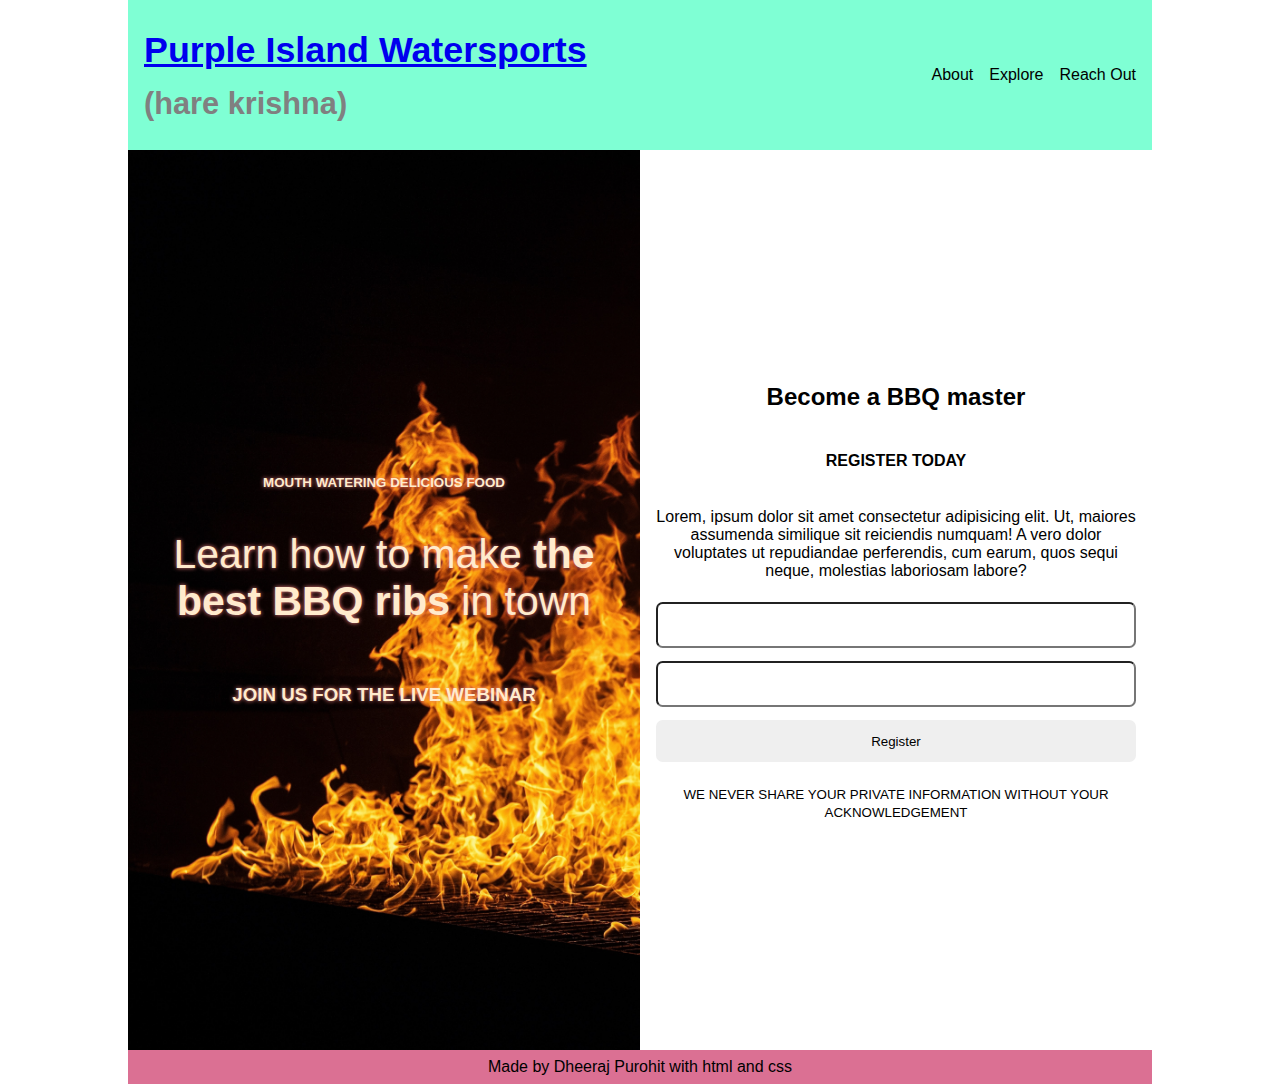
<file: pages/signup.html>
<!DOCTYPE html>
<html lang="en">

<head>
  <meta charset="UTF-8">
  <meta http-equiv="X-UA-Compatible" content="IE=edge">
  <meta name="viewport" content="width=device-width, initial-scale=1.0">
  <title>Splash Page</title>
  <link rel="stylesheet" href="../index.css" />
  <link rel="stylesheet" href="./signup.css" />
</head>

<body>

  <header class="header">

    <div class="headings">
      <h2 class="heading"><a href="../index.html">Purple Island Watersports</a></h2>
      <h4 class="subheading">(hare krishna)</h4>
    </div>

    <nav class="nav">
      <ul>
        <li><a href="#">About</a></li>
        <li><a href="#">Explore</a></li>
        <li><a href="#">Reach Out</a></li>
      </ul>
    </nav>
  </header>

  <main class="splash-page">
    <section class="intro">
      <small><strong>mouth watering delicious food</strong></small>
      <p>Learn how to make <strong>the best BBQ ribs</strong> in town</p>
      <h3>Join us for the live webinar</h3>
    </section>
    <section class="register">
      <h2>Become a BBQ master</h2>
      <h4>Register Today</h4>
      <p>Lorem, ipsum dolor sit amet consectetur adipisicing elit. Ut, maiores assumenda similique sit reiciendis
        numquam! A vero dolor voluptates ut repudiandae perferendis, cum earum, quos sequi neque, molestias laboriosam
        labore?</p>
      <form class="signup-form">
        <input type="text" name="first-name" aria-label="first-name" />
        <input type="email" name="email" aria-label="email" />
        <button>Register</button>
        <p><small>we never share your private information without your acknowledgement</small></p>
      </form>
    </section>
  </main>

  <footer>
    Made by Dheeraj Purohit with html and css
  </footer>
</body>

</html>
</file>
<file: index.css>
*,
*::before,
*::after {
	box-sizing: border-box;
}

html {
	font-size: 62.5%;
}

body {
	padding: 0;
	font-size: 1.6rem;
	max-width: 1024px;
	margin: 0 auto;
	font-family: sans-serif;
}

.hero-image {
	width: 100%;
	height: 100%;
	border-radius: 8px;
	object-fit: cover;
	object-position: bottom;
}

/* navbar */
.header {
	padding: 1em; /* 16px 8px - root 1.6rem hai*/
	background: aquamarine;
}

.heading {
	font-size: 2.8vw;
}

.subheading {
	font-size: 2.4vw;
	color: gray;
}

.heading,
.subheading {
	margin: 0.4em 0;
}

.nav ul {
	padding-inline-start: 0;
	list-style-type: none;
}

li a {
	text-decoration: none;
	color: #000;
}

/* Main - Body Part */

.main {
	padding: 1em;
	background: navajowhite;
}

.main h3 {
	color: cadetblue;
}

/* actions */

.btn {
	display: block;
	padding: 0.5em 1em;
	border: 0;
	background: goldenrod;
	border-radius: 4px;
	margin: 0.5em;
	text-align: center;
}

/* footer */

footer {
	background: palevioletred;
	text-align: center;
	padding: 0.5em;
}

@media (max-width: 768px) {
	.header {
		text-align: center;
	}

	li:not(:last-child) {
		border-bottom: 1px solid;
	}

	li {
		text-align: center;
		padding: 1em;
	}
}

@media (min-width: 768px) {
	.header {
		display: flex;
		align-items: center;
	}

	.nav ul {
		display: flex;
		gap: 1em;
	}

	.header .nav {
		margin-left: auto;
	}

	.btn {
		display: inline-block;
	}

	.feature-image {
		height: 50rem;
	}
}
</file>
<file: pages/signup.css>
.intro,
.register {
	display: flex;
	flex-direction: column;
	align-items: center;
	justify-content: center;
	flex-basis: 50%;
}

.intro,
.register {
	padding: 1em;
	text-align: center;
}

.intro {
	background: #000
		url("../assets/images/splash-page-bg.jpg");
	background-size: cover;
	background-repeat: no-repeat;
	background-position: center left;
	min-height: 50rem;
	color: blanchedalmond;
	text-shadow: 0px 0px 4px lightcoral;
}

.intro p {
	font-size: 3.2vw;
}

.intro h3,
small {
	text-transform: uppercase;
}

.register {
	background: #fff;
}

.register h4 {
	text-transform: uppercase;
}

.signup-form input,
button {
	display: inline-block;
	width: 100%;
	margin: 0.5em 0;
	padding: 1em 0.5em;
	border-radius: 0.5em;
}

.signup-form button {
	border: none;
}

@media (min-width: 768px) {
	.splash-page {
		display: flex;
		height: 100vh;
	}
}
</file>
